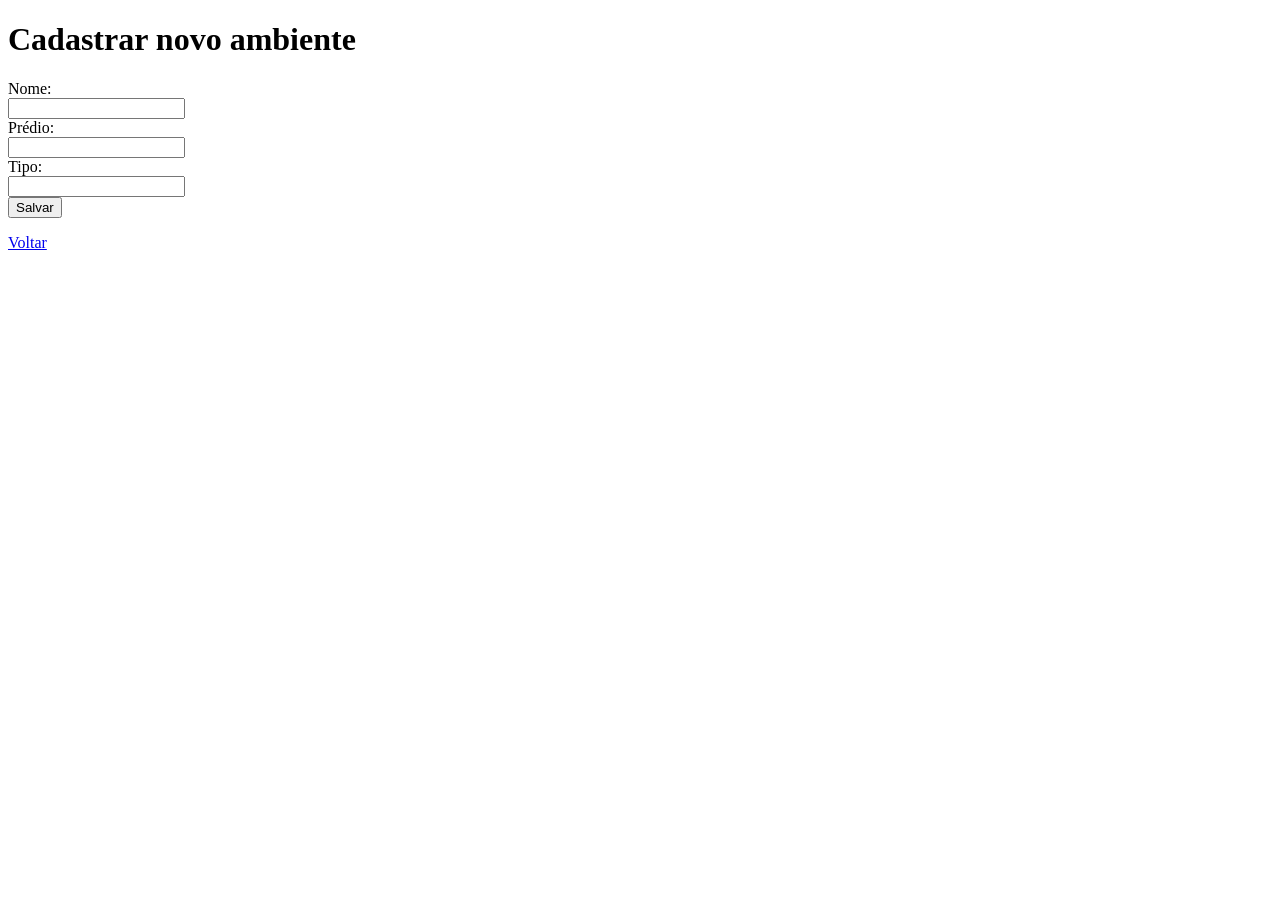
<file: GERENCIAMENTO DE CONTROLE DE ACESSO/templates/form.html>
<!doctype html>
<html lang="pt-BR">
  <head>
    <meta charset="utf-8">
    <title>Novo Ambiente</title>
  </head>
  <body>
    <h1>Cadastrar novo ambiente</h1>
    <form method="post">
      <label>Nome:<br>
        <input type="text" name="nome" required>
      </label><br>
      <label>Prédio:<br>
        <input type="text" name="predio" required>
      </label><br>
      <label>Tipo:<br>
        <input type="text" name="tipo" required>
      </label><br>
      <button type="submit">Salvar</button>
    </form>
    <p><a href="/">Voltar</a></p>
  </body>
</html>
</file>
